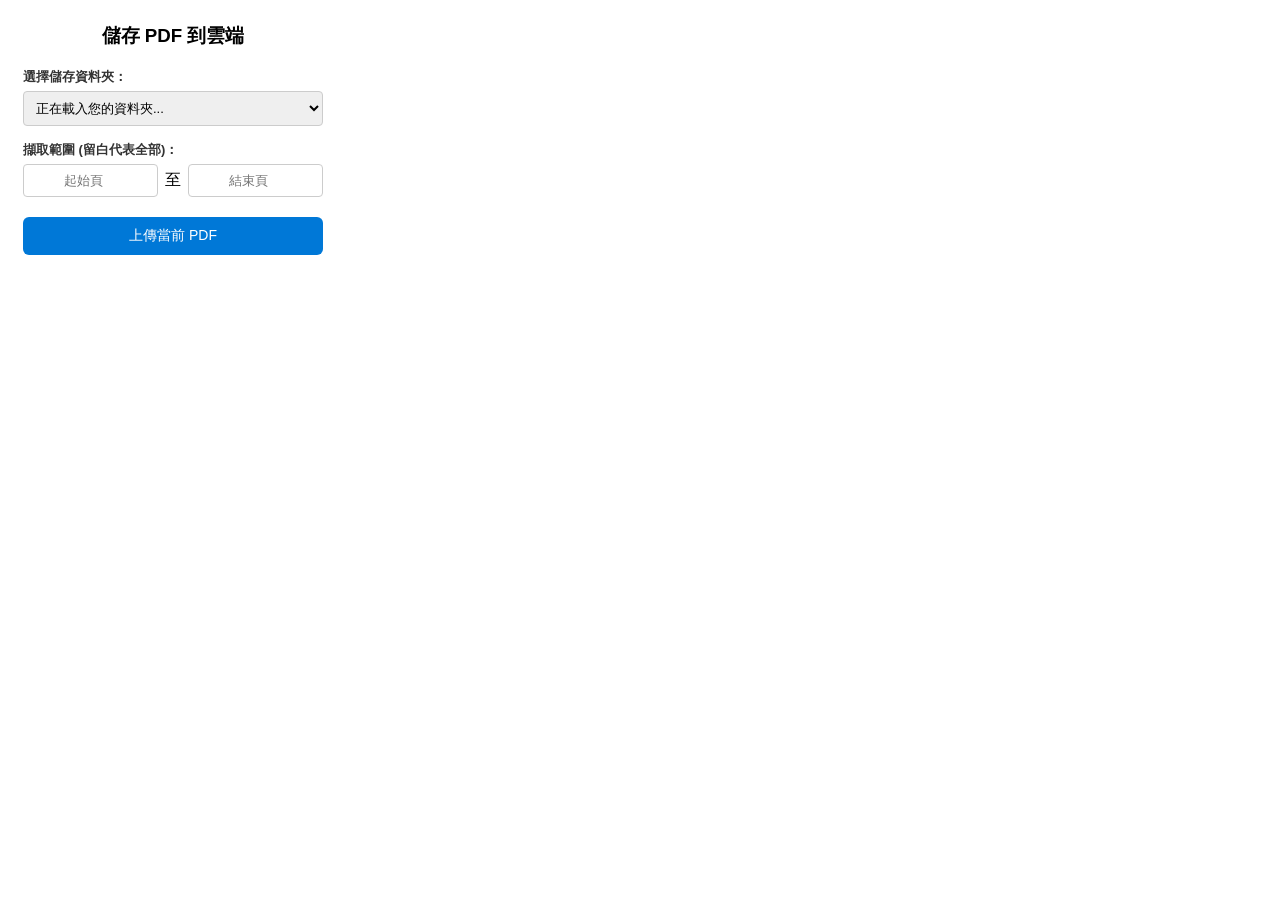
<file: pdf-to-cloud-extension/popup.html>
<!DOCTYPE html>
<html>
<head>
  <meta charset="utf-8">
  <style>
    body { width: 300px; padding: 15px; font-family: "Segoe UI", Tahoma, sans-serif; }
    .group { margin-bottom: 15px; }
    label { display: block; font-size: 13px; margin-bottom: 5px; color: #333; font-weight: bold;}
    select, input { padding: 8px; box-sizing: border-box; border: 1px solid #ccc; border-radius: 4px; font-size: 13px;}
    select { width: 100%; }
    button { width: 100%; padding: 10px; background: #0078D7; color: white; border: none; cursor: pointer; border-radius: 6px; font-size: 14px; margin-top: 5px; transition: background 0.2s;}
    button:hover { background: #005A9E; }
    button:disabled { background: #ccc; cursor: not-allowed; }
    #status { margin-top: 15px; font-size: 13px; text-align: center; color: #333; }
    .range-inputs { display: flex; align-items: center; justify-content: space-between; }
    .range-inputs input { width: 45%; text-align: center; }
  </style>
</head>
<body>
  <h3 style="text-align: center; margin-top: 0;">儲存 PDF 到雲端</h3>
  
  <div class="group">
    <label>選擇儲存資料夾：</label>
    <select id="folderSelect">
      <option value="root">正在載入您的資料夾...</option>
    </select>
  </div>

  <div class="group">
    <label>擷取範圍 (留白代表全部)：</label>
    <div class="range-inputs">
      <input type="number" id="startPage" min="1" placeholder="起始頁">
      <span>至</span>
      <input type="number" id="endPage" min="1" placeholder="結束頁">
    </div>
  </div>

  <button id="saveBtn">上傳當前 PDF</button>
  <div id="status"></div>
  <script src="popup.js"></script>
</body>
</html>
</file>
